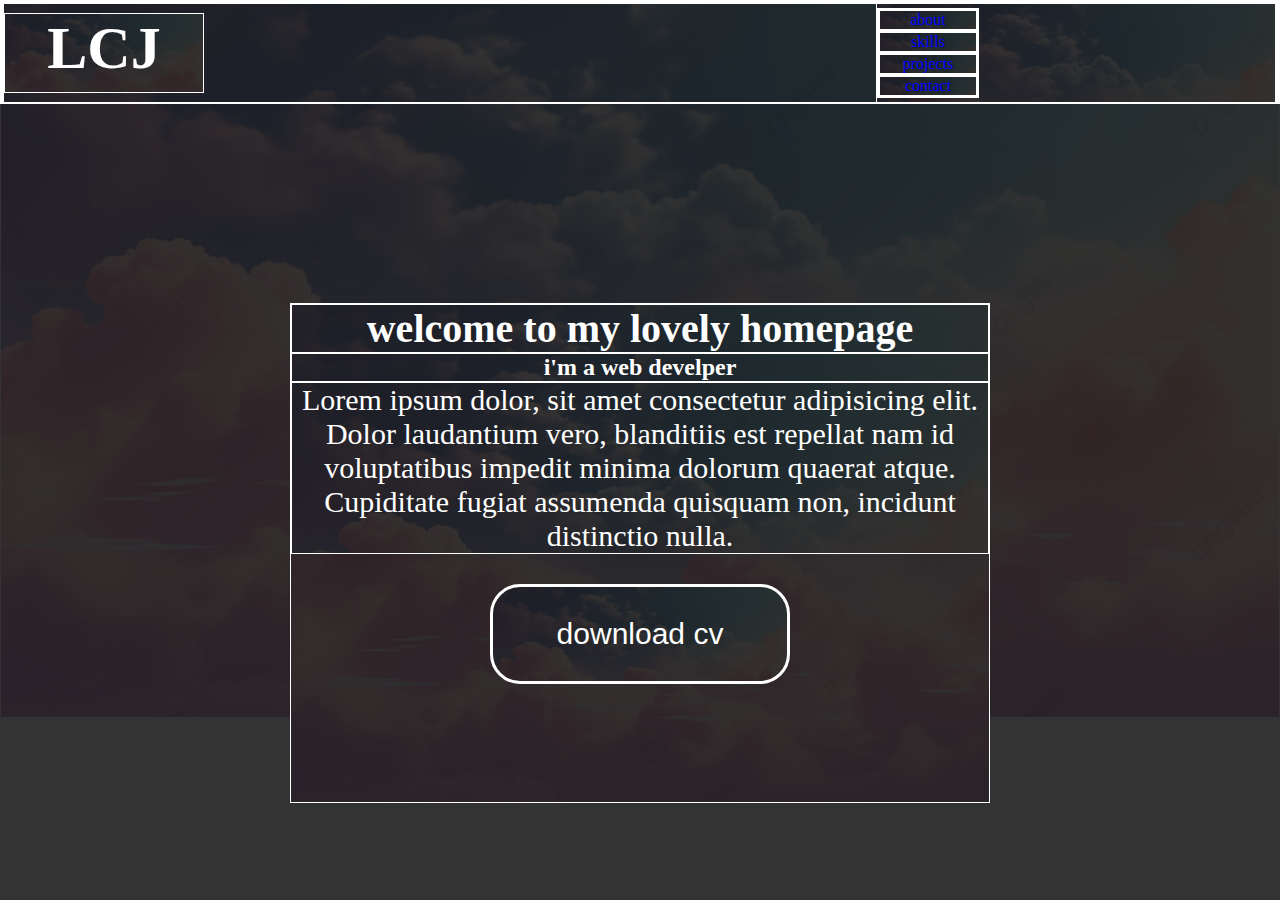
<file: 2819/index.html>
<!DOCTYPE html>
<html lang="en">
<head>
    <meta charset="UTF-8">
    <meta name="viewport" content="width=device-width, initial-scale=1.0">
    <title>Document</title>
    <link rel="stylesheet" href="style.css">
</head>
<body>
    <div class="container">
        <div class="header">
            <div class="logo">
                LCJ
            </div>
            <div class="menu">
                <ul>
                    <li><a href="#">about</a></li>
                <li><a href="#">skills</a></li>
                <li><a href="#">projects</a></li>
                <li><a href="#">contact</a></li>
                </ul>
            </div>
        </div>
        <div class="main">
            <h1>welcome to my lovely homepage</h1>
            <h2>i'm a web develper</h2>
            <p>Lorem ipsum dolor, sit amet consectetur adipisicing elit. Dolor laudantium vero, blanditiis est repellat nam id voluptatibus impedit minima dolorum quaerat atque. Cupiditate fugiat assumenda quisquam non, incidunt distinctio nulla.</p>
            <button>download cv</button>
        </div>
    </div>
    
</body>
</html>
</file>
<file: 2819/style.css>
*{
    margin: 0;
    padding: 0;
    box-sizing: border-box;

    border: 1px solid white;

    background: linear-gradient(rgba(0,0,0,0.8) , rgba(0,0,0,0.8)) ,url(bg.png) no-repeat;
    background-size: cover;

    color: white;
}
a{
    display: block;
    text-decoration: none;
    color: blue;
}
li{
    list-style-type: none;
}
.container{
    width: 100%;
    height: 100px;
}
.main{
    height: 600px;
    width: 400px;
}
.main{
    width: 700px;
    height: 500px;

    margin: 0 auto;
    margin-top: 200px;

    text-align: center;
}
.header{
    width: 100%;
    height: 100px;

    display: flex;
    justify-content: space-between;
    align-items: center;
}
.logo{
    width: 200px;
    height: 80px;
    font-size: 60px;
    font-weight: bold;
    text-align: center;
}
.menu{
    width: 400px;
    height: 100px;

    display: flex;
    align-items: center;
}
.menu li {
    width: 100px;
    text-align: center;
}
.main h1{
    font-size: 40px;
}
main h2{
    font-size: 35px;
}
.main p{
    font-size: 30px;
    margin-bottom: 30px;
}
.main button{
    font-size: 30px;
    width: 300px;
    height: 100px;
    border-radius: 30px;
    background-color: transparent;

    color: white;
    border: 3px solid white;
}
.main button:hover{
    color:aqua;
    cursor: pointer;
}
</file>
